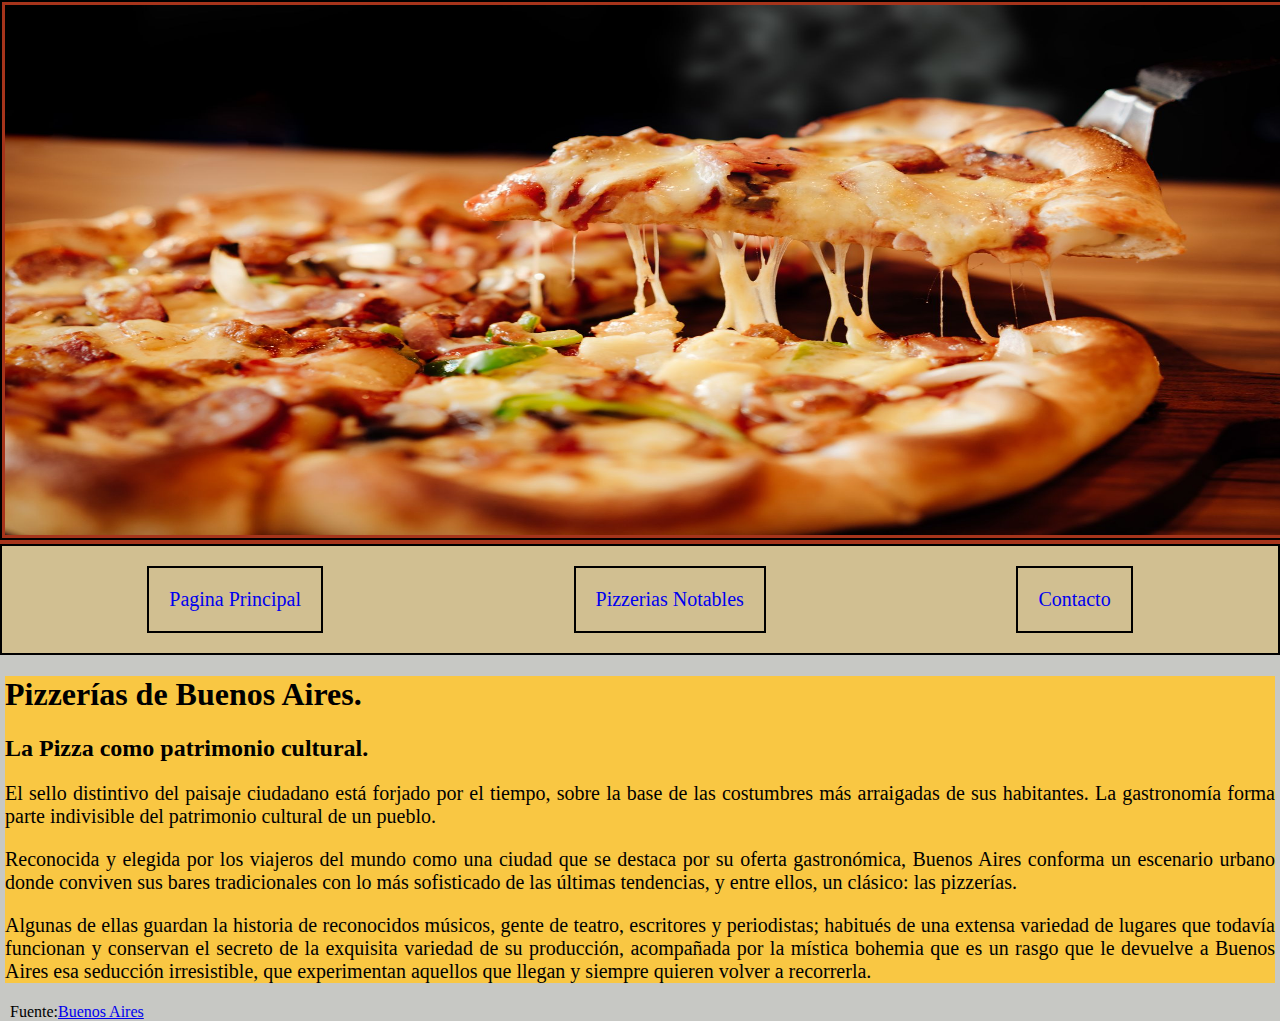
<file: index.html>
<!DOCTYPE html>
<html lang="en">
  <head>
    <meta charset="UTF-8" />
    <meta http-equiv="X-UA-Compatible" content="IE=edge" />
    <meta name="viewport" content="width=device-width, initial-scale=1.0" />
    <title>Pizzeria</title>
    <link rel="stylesheet" href="style.css" />
  </head>
  <body>
    <div class="imagenpizza">
      <img class="imagenpi" src="imagenpizza.jpg" alt="error pizza" />
    </div>
    <nav>
      <ul class="navegacion">
        <li class="boton">
          <a class="boton" href="index.html">Pagina Principal</a>
        </li>
        <li class="boton">
          <a class="boton" href="pizzerianotable.html">Pizzerias Notables</a>
        </li>
        <li class="boton">
          <a class="boton" href="contacto.html">Contacto</a>
        </li>
      </ul>
    </nav>
    <div class="texto">
      <h1>Pizzerías de Buenos Aires.</h1>
      <h2>La Pizza como patrimonio cultural.</h2>
      <p>
        El sello distintivo del paisaje ciudadano está forjado por el tiempo,
        sobre la base de las costumbres más arraigadas de sus habitantes. La
        gastronomía forma parte indivisible del patrimonio cultural de un
        pueblo.
      </p>

      <p>
        Reconocida y elegida por los viajeros del mundo como una ciudad que se
        destaca por su oferta gastronómica, Buenos Aires conforma un escenario
        urbano donde conviven sus bares tradicionales con lo más sofisticado de
        las últimas tendencias, y entre ellos, un clásico: las pizzerías.
      </p>

      <p>
        Algunas de ellas guardan la historia de reconocidos músicos, gente de
        teatro, escritores y periodistas; habitués de una extensa variedad de
        lugares que todavía funcionan y conservan el secreto de la exquisita
        variedad de su producción, acompañada por la mística bohemia que es un
        rasgo que le devuelve a Buenos Aires esa seducción irresistible, que
        experimentan aquellos que llegan y siempre quieren volver a recorrerla.
      </p>
    </div>
    <footer class="fuente">
    <p> Fuente:</p>
    <a href=" https://www.buenosaires.gob.ar/sites/gcaba/files/pizzerias_de_valor_patrimonial_de_buenos_aires.pdf:"> Buenos Aires  </a>
      
    </footer>
  </body>
</html>
</file>
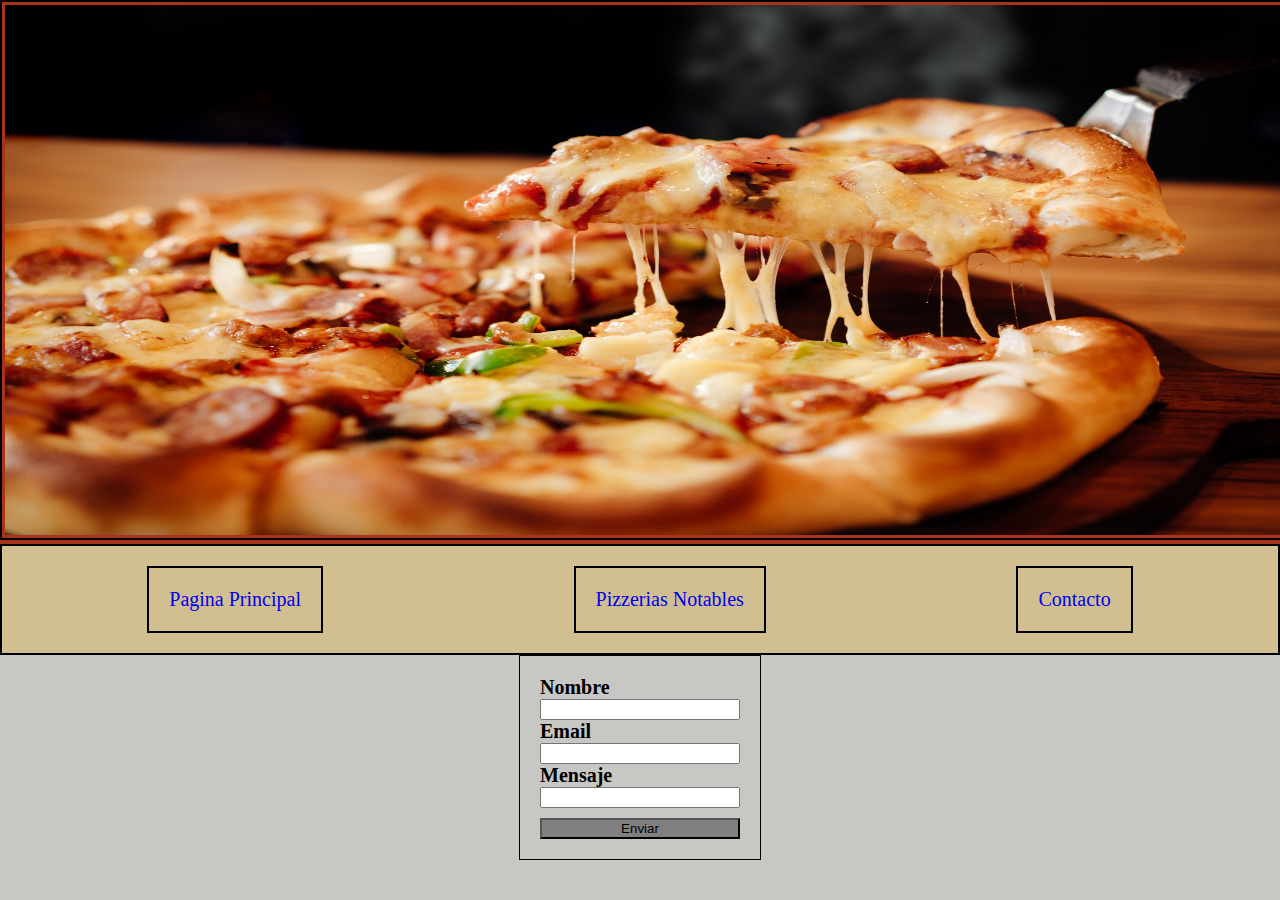
<file: contacto.html>
<!DOCTYPE html>
<html lang="en">
<head>
    <meta charset="UTF-8">
    <meta http-equiv="X-UA-Compatible" content="IE=edge">
    <meta name="viewport" content="width=device-width, initial-scale=1.0">
    <title>Contacto</title>
    <link rel="stylesheet" href="style.css">
</head>
<body>
    <div class="imagenpizza">
        <img class="imagenpi"src="imagenpizza.jpg" alt="error pizza">
    </div>
    <nav >
        
            <ul class="navegacion">
        <li class="boton"   ><a class="boton" href="index.html">Pagina Principal</a></li>
        <li class="boton"><a class="boton" href="pizzerianotable.html">Pizzerias Notables</a></li>
        <li class="boton"><a class="boton" href="contacto.html">Contacto</a></li>
    </ul>
    </nav>
    <section>
            <form class="forma" action="#">
<label for="Nombre">Nombre</label>
<input type="text" name="Nombre">
<label for="Email">Email</label>
<input type="Email" name="Email">
<label for="Mensaje">Mensaje</label>
<input type="text" name="Mensaje">


    <button class="button">Enviar</button>


</form>
    
</body>
</html>
</file>
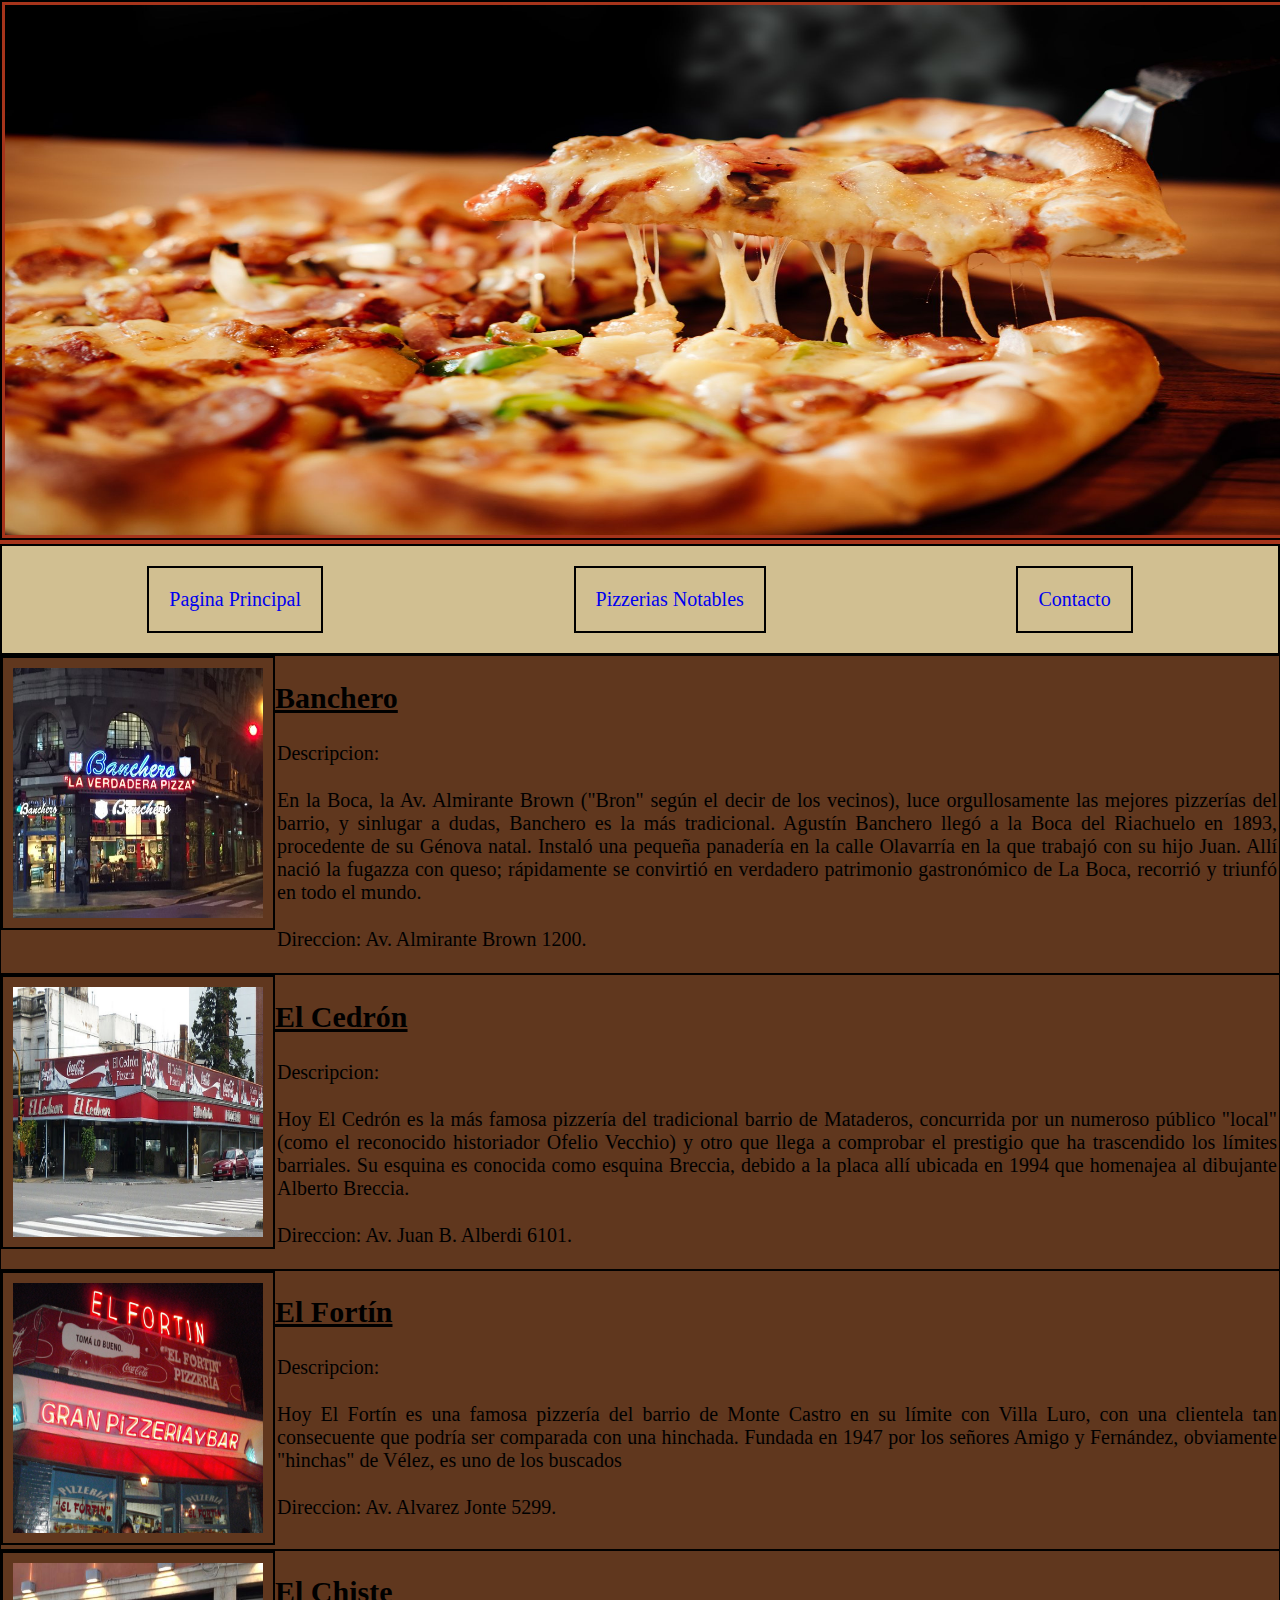
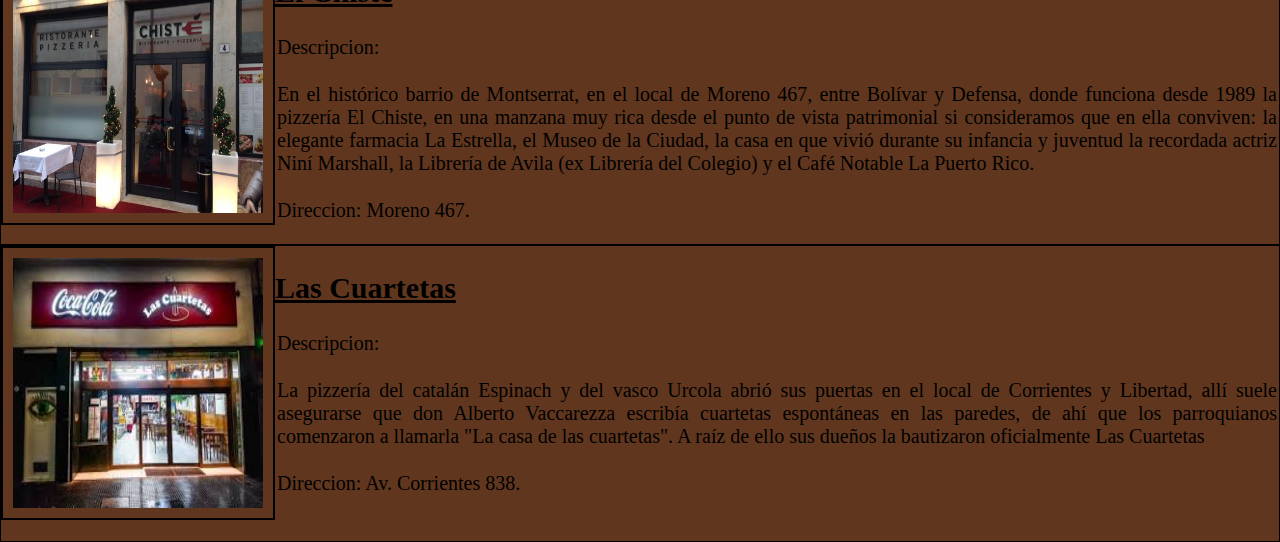
<file: pizzerianotable.html>
<!DOCTYPE html>
<html lang="en">
<head>
    <meta charset="UTF-8">
    <meta http-equiv="X-UA-Compatible" content="IE=edge">
    <meta name="viewport" content="width=device-width, initial-scale=1.0">
    <title>Pizzeria notables</title>
    <link rel="stylesheet" href="style.css">
</head>
<body>
    <div class="imagenpizza">
        <img class="imagenpi"src="imagenpizza.jpg" alt="error pizza">
    </div>
    <nav >
        
            <ul class="navegacion">
        <li class="boton"   ><a class="boton" href="index.html">Pagina Principal</a></li>
        <li class="boton"><a class="boton" href="pizzerianotable.html">Pizzerias Notables</a></li>
        <li class="boton"><a class="boton" href="contacto.html">Contacto</a></li>
    </ul>
    </nav>
<div></div>
 <article class="articulo">
<div>
 <img class="pizzafoto" src="banchero.jpg" alt="Banchero"></div>
<div>
    <h2>Banchero</h2>
    <p>Descripcion:</p>
    <p>En la Boca, la Av. Almirante Brown ("Bron" según el decir de los vecinos), luce orgullosamente las mejores pizzerías del barrio, y sinlugar a dudas, Banchero es la más tradicional.
        Agustín Banchero llegó a la Boca del Riachuelo en 1893, procedente de su Génova natal. Instaló una pequeña panadería en la calle Olavarría en la que trabajó con su hijo Juan. Allí nació la fugazza con queso; rápidamente se convirtió en verdadero patrimonio gastronómico de La Boca, recorrió y triunfó en todo el mundo.
        

</p>
<p>Direccion: Av. Almirante Brown 1200.</p>
</div>
 </article>
 <article class="articulo">
    <div>
    <img class="pizzafoto" src="cedron.jpg" alt="El Cedrón">
</div>
<div>
    <h2>El Cedrón</h2>
    <p>Descripcion:</p>
    <p>
        Hoy El Cedrón es la más famosa pizzería del tradicional barrio
de Mataderos, concurrida por un numeroso público "local" (como
el reconocido historiador Ofelio Vecchio) y otro que llega a comprobar el prestigio que ha trascendido los límites barriales. Su esquina es conocida como esquina Breccia, debido a la placa allí ubicada en 1994 que homenajea al dibujante Alberto Breccia.

    </p>
    <p>Direccion: Av. Juan B. Alberdi 6101.</p>
</div>
 </article>
 <article class="articulo">
    <div>
    <img class="pizzafoto" src="fortin.jpg" alt="El Fortín">
</div>
<div>
    <h2>El Fortín</h2>

    <p>Descripcion:</p>
    <p>
        Hoy El Fortín es una famosa pizzería del barrio de Monte Castro en su límite con Villa Luro, 
        con una clientela tan consecuente que podría ser comparada con una hinchada. Fundada en 1947 por los señores Amigo y Fernández, 
        obviamente "hinchas" de Vélez, es uno de los buscados
        
    </p>
    <p>Direccion: Av. Alvarez Jonte 5299.</p>
</div>
 </article>
 <article class="articulo">
<div>
    <img class="pizzafoto" src="chiste.jpg" alt="El Chiste">
</div>
<div>
    <h2>El Chiste</h2>

    <p>Descripcion:</p>
    <p>


        En el histórico barrio de Montserrat, en el local de
        Moreno 467, entre Bolívar y Defensa, donde funciona desde 1989 la pizzería El Chiste, en una manzana muy rica desde el punto de 
        vista patrimonial si consideramos que en ella conviven: la elegante farmacia La Estrella, 
        el Museo de la Ciudad, la casa en que vivió durante su infancia y juventud la recordada actriz Niní Marshall,
         la Librería de Avila (ex Librería del Colegio) y el Café Notable La Puerto Rico.
       
        
        </p>
        <p>Direccion: Moreno 467.</p>
</div>
 </article>
 <article class="articulo">
     <div>
    <img class="pizzafoto" src="cuartetas.jfif" alt="Las Cuartetas">
</div>
<article>
    <h2>Las Cuartetas</h2>
   <p>Descripcion:</p>
    <p>
        La pizzería del catalán Espinach y del vasco Urcola abrió sus puertas en el local de Corrientes y Libertad, allí suele asegurarse que don
        Alberto Vaccarezza escribía cuartetas espontáneas en las paredes,
        de ahí que los parroquianos comenzaron a llamarla "La casa de las
        cuartetas". A raíz de ello sus dueños la bautizaron oficialmente Las
        Cuartetas
       <p> Direccion: Av. Corrientes 838.</p> 
        
        
        
    </p>
</div> 
 </article>
</div>
</body>
</html>
</file>
<file: style.css>
body {
  margin: 0;
  padding: 0;
  background-color: #c7c8c4;
}
.imagenpizza {
  margin: 0px;
  border: 0px;
  background-color: #a6341b;
}
.imagenpi {
  width: 100%;
  height: 530px;
  border: 2px solid;
  padding: 3px;
}
.navegacion {
    
  background-color: #d1bf91;
  display: flex;
  justify-content: space-around;
  list-style: none;
  font-size: 20px;
  border: 2px solid;
  margin: 0;
  padding: 20px;
}
.navegacion li {
    padding: 20px;;
    border:solid 2px ;
}
.boton:hover {
  color: red;
}
.boton {
  text-decoration: none;
}
.texto {
  text-align: justify;
  background-color: #f9c743;
  margin: 5px;
}
.texto p {
  font-size: 20px;
}
.pizzafoto {
    border: 2px solid;
  padding: 10px;
  width: 250px;
  height: 250px;
}
.articulo {
  border: 1px solid;
  background-color: #60371e;
  display: flex;
}
.articulo p {
    padding: 2px;
  font-size: 20px;
  text-align: justify;
}
.articulo h2 {
  font-size: 30px;
  text-decoration: underline;
}
.forma {
  display: flex;
  flex-direction: column;
  border: 1px solid;
  margin: auto;
  width: 200px;
  padding: 20px;
}

.forma label {
  font-size: 20px;
  font-weight: bold;
}

.button {
  background-color: grey;
  margin-top: 10px;
}

.button:hover {
  color: red;
  cursor: pointer;
}
.fuente {
    display: flex;
    
    margin-left: 10px;
}
.fuente p{
    margin: 0;
}
</file>
